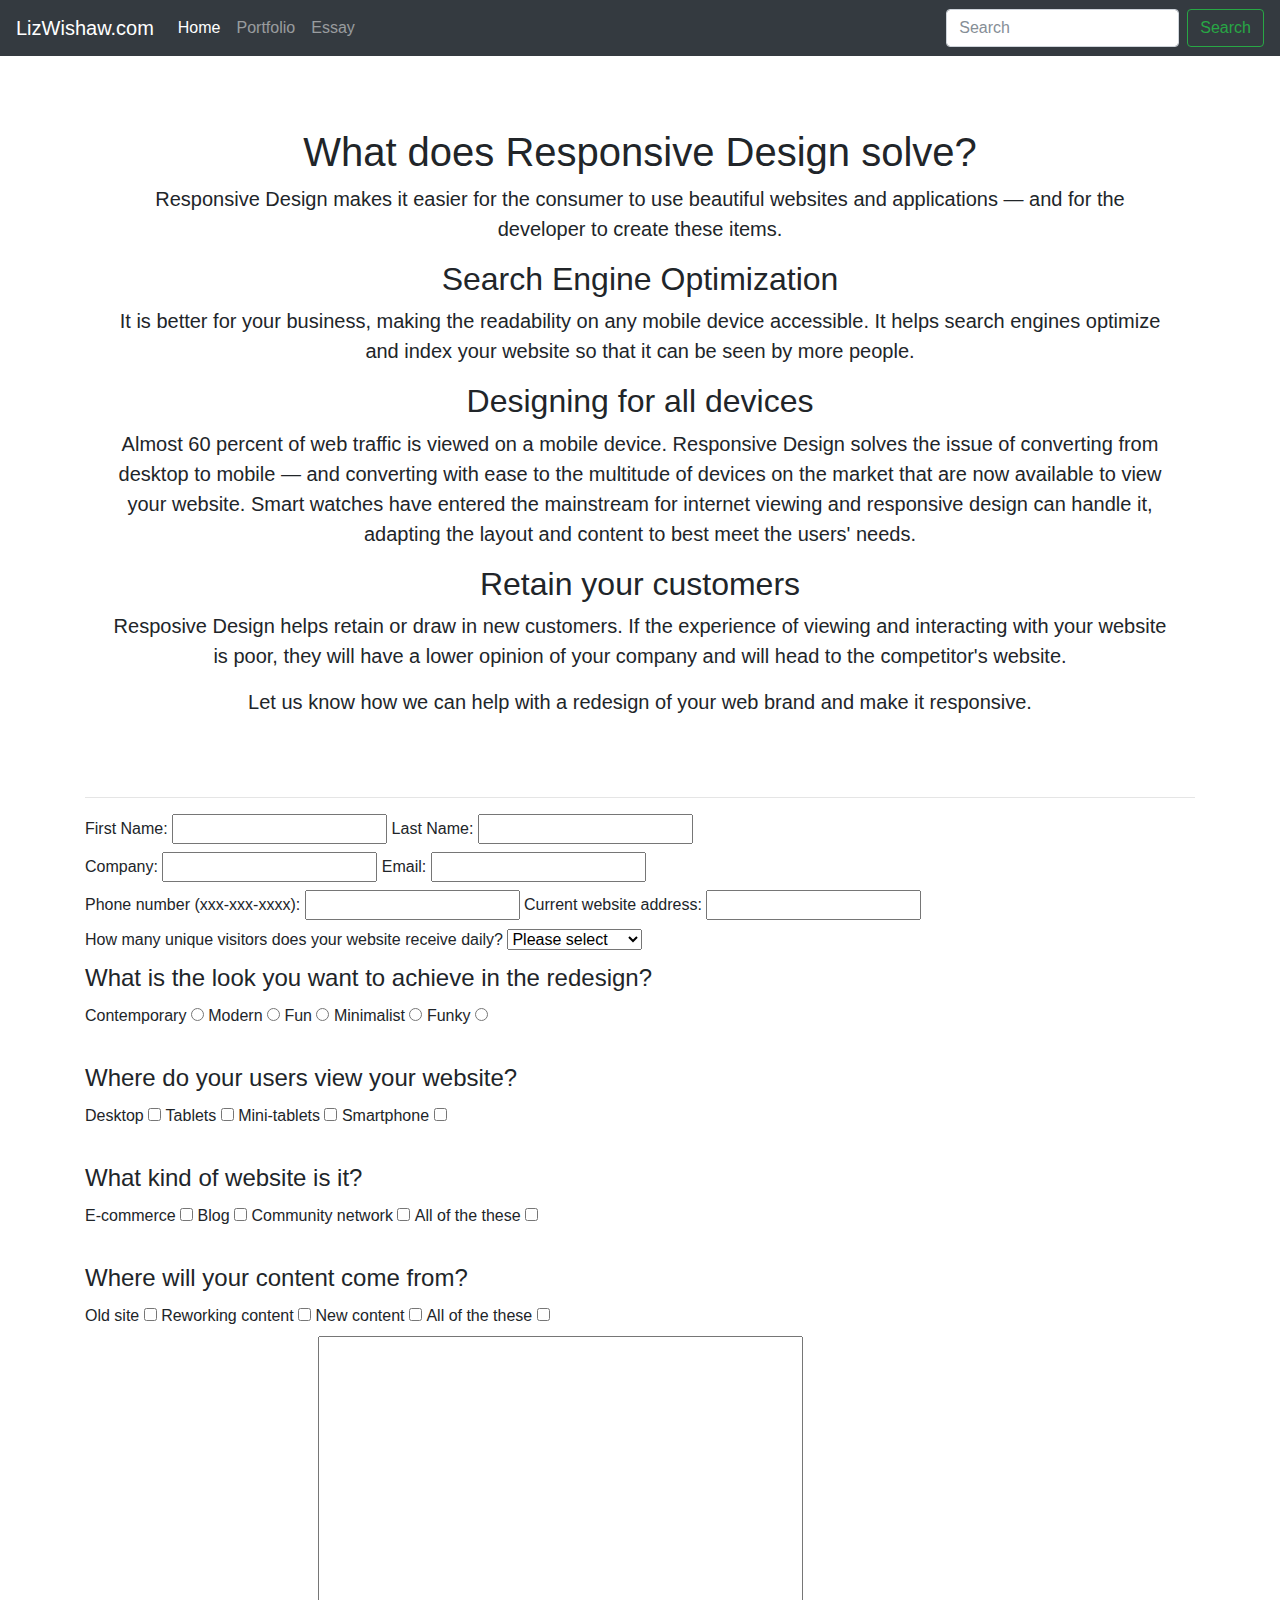
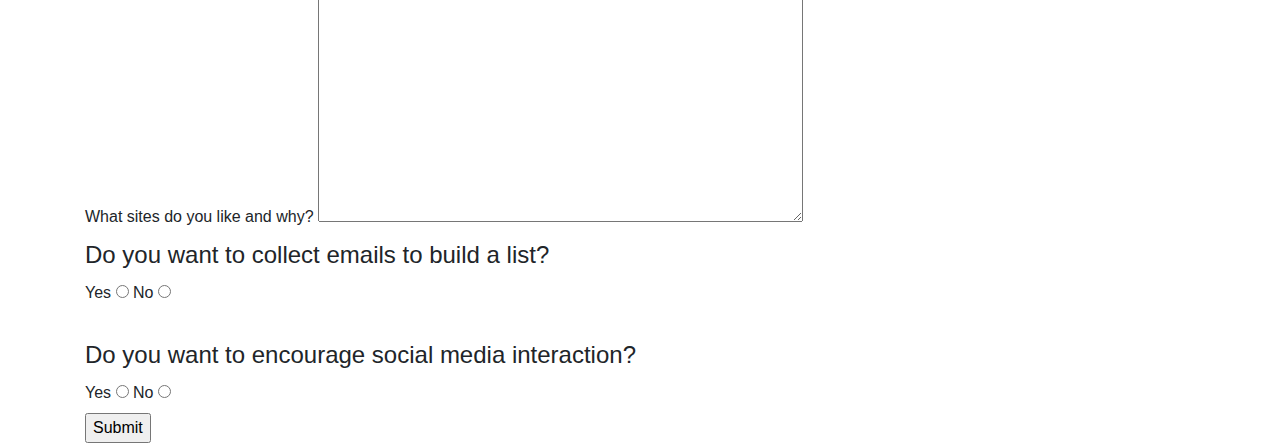
<file: index.html>
<!doctype html>
<html lang="en">
 <head>
    <meta charset="utf-8">
    <meta name="viewport" content="width=device-width, initial-scale=1, shrink-to-fit=no">
    <meta name="description" content="">
    <meta name="author" content="">
    <link rel="icon" href="favicon.ico">

    <title>Responsive Design survey</title>

    <!-- Bootstrap core CSS -->
    <link href="dist/css/bootstrap.min.css" rel="stylesheet">

    <!-- Custom styles for this template -->
    <link href="css/starter-template.css" rel="stylesheet">
  </head>

  <body>

    <nav class="navbar navbar-expand-md navbar-dark bg-dark fixed-top">
      <a class="navbar-brand" href="#">LizWishaw.com</a>
      <button class="navbar-toggler" type="button" data-toggle="collapse" data-target="#navbarsExampleDefault" aria-controls="navbarsExampleDefault" aria-expanded="false" aria-label="Toggle navigation">
        <span class="navbar-toggler-icon"></span>
      </button>

      <div class="collapse navbar-collapse" id="navbarsExampleDefault">
        <ul class="navbar-nav mr-auto">
          <li class="nav-item active">
            <a class="nav-link" href="index.html">Home <span class="sr-only">(current)</span></a>
          </li>
          <li class="nav-item">
            <a class="nav-link" href="http://www.lizwishaw.com/">Portfolio</a>
            <li class="nav-item">
            <a class="nav-link" href="essay.html">Essay</a>
          </li>
        </ul>
        <form class="form-inline my-2 my-lg-0">
          <input class="form-control mr-sm-2" type="text" placeholder="Search" aria-label="Search">
          <button class="btn btn-outline-success my-2 my-sm-0" type="submit">Search</button>
        </form>
      </div>
    </nav>

    <main class="container">


      <div class="starter-template">
        <h1>What does Responsive Design solve?</h1>
          <p class="lead">Responsive Design makes it easier for the consumer to use beautiful websites and applications — and for the developer to create these items. 
          </p>
        <h2>Search Engine Optimization</h2>
          <p class="lead">It is better for your business, making the readability on any mobile device accessible. It helps search engines optimize and index your website so that it can be seen by more people. 
          </p>
        <h2>Designing for all devices</h2>
          <p class="lead">Almost 60 percent of web traffic is viewed on a mobile device. Responsive Design solves the issue of converting from desktop to mobile — and converting with ease to the multitude of devices on the market that are now available to view your website. Smart watches have entered the mainstream for internet viewing and responsive design can handle it, adapting the layout and content to best meet the users' needs.   
          </p>
        <h2>Retain your customers</h2>
          <p class="lead">Resposive Design helps retain or draw in new customers. If the experience of viewing and interacting with your website is poor, they will have a lower opinion of your company and will head to the competitor's website. 
          </p>
          <p class="lead">Let us know how we can help with a redesign of your web brand and make it responsive.   
          </p> 
      </div>
      
      <form method="GET"> 
        <hr>
        <label> First Name:
        <input type="text" name="first-name" required>
          
        </label>
        <label> Last Name:
        <input type="text" name="last-name" required>
          
        </label>
        <br>
         
        <label> Company:
        <input type="text" name="company-name" required>
         <br> 
        </label>
        <label> Email:
        <input type="email" name="email" required>
        </label>
        <br>
        <label> Phone number (xxx-xxx-xxxx):
    <input id="telNo" name="telNo" type="tel" required
           pattern="[0-9]{3}-[0-9]{3}-[0-9]{4}">
        </label>
         
        <label> Current website address:
        <input type="text" name="company-name" required>
          
        </label>
        <br>
        <label>How many unique visitors does your website receive daily?</label>
        <select name="unique-visitor">
        <option value="">Please select</option>  
        <option value="1-50">1-50 visitors</option>
        <option value="50-100">50-100 visitors</option>
        <option value="101-250">101-250 visitors</option>  
        <option value="251-500">251-500 visitors</option>
        <option value="500-plus">More than 500</option>  
        <option value="unknown">Unknown</option>  
        </select>
        <br>
        <fieldset>
        <legend> What is the look you want to achieve in the redesign?
        </legend>   
        <label> Contemporary
        <input type="radio" name="look" value="contemporary">
        </label>
        <label>Modern
        <input type="radio" name="look" value="modern">
        </label>
        <label>Fun
        <input type="radio" name="look" value="fun">
        </label>
        <label>Minimalist
        <input type="radio" name="look" value="minimalist">
        </label>
        <label>Funky
        <input type="radio" name="look" value="funky">
        </label> 
        </fieldset>  
        <br>
        <fieldset>
        <legend> Where do your users view your website?
        </legend>
        <label> Desktop
        <input type="checkbox" name="user-views" value="desktop">
        </label>
        <label> Tablets
        <input type="checkbox" name="user-views" value="tablets">
        </label>
        <label> Mini-tablets
        <input type="checkbox" name="user-views" value="mini-tablets">
        </label>
        <label> Smartphone
        <input type="checkbox" name="user-views" value="smartphone">
        </label>
        </fieldset>
        <br>
        <fieldset>
        <legend> What kind of website is it?
        </legend>
        <label> E-commerce
        <input type="checkbox" name="type-site" value="ecommerce">
        </label>
        <label> Blog
        <input type="checkbox" name="type-site" value="blog">
        </label>
        <label> Community network
        <input type="checkbox" name="type-site" value="community-network">
        </label>
        <label> All of the these
        <input type="checkbox" name="type-site" value="all-kind">
        </label>
        </fieldset>  
        <br>
        <fieldset>
        <legend> Where will your content come from?
        </legend>
        <label> Old site
        <input type="checkbox" name="content" value="old-site">
        </label>
        <label> Reworking content
        <input type="checkbox" name="content" value="rework-content">
        </label>
        <label> New content
        <input type="checkbox" name="content" value="new-content">
        </label>
        <label> All of the these
        <input type="checkbox" name="content" value="all-content">
        </label>
        </fieldset>  
          
          
        <label>What sites do  you like and why?
        <textarea name="sites" cols="50" rows="20"></textarea>  
          
        </label>
        <br>  
        <fieldset> 
        <legend>Do you want to collect emails to build a list? 
        </legend>
        <label> Yes
        <input type="radio" name="email-list" value="yes">
        </label>
        <label>No
        <input type="radio" name="email-list" value="no">
        </label>  
        </fieldset>
        <br>
        <fieldset> 
        <legend>Do you want to encourage social media interaction? 
        </legend>
        <label> Yes
        <input type="radio" name="social-media" value="yes">
        </label>
        <label>No
        <input type="radio" name="social-media" value="no">
        </label>  
        </fieldset>     
        
        <input type="submit" value="Submit">
    
     </form> 

    </main> 

    <!-- Bootstrap core JavaScript
    ================================================== -->
    <!-- Placed at the end of the document so the pages load faster -->
     <script src="https://code.jquery.com/jquery-3.2.1.slim.min.js" integrity="sha384-KJ3o2DKtIkvYIK3UENzmM7KCkRr/rE9/Qpg6aAZGJwFDMVNA/GpGFF93hXpG5KkN" crossorigin="anonymous"></script>
  </body>
</html>
</file>
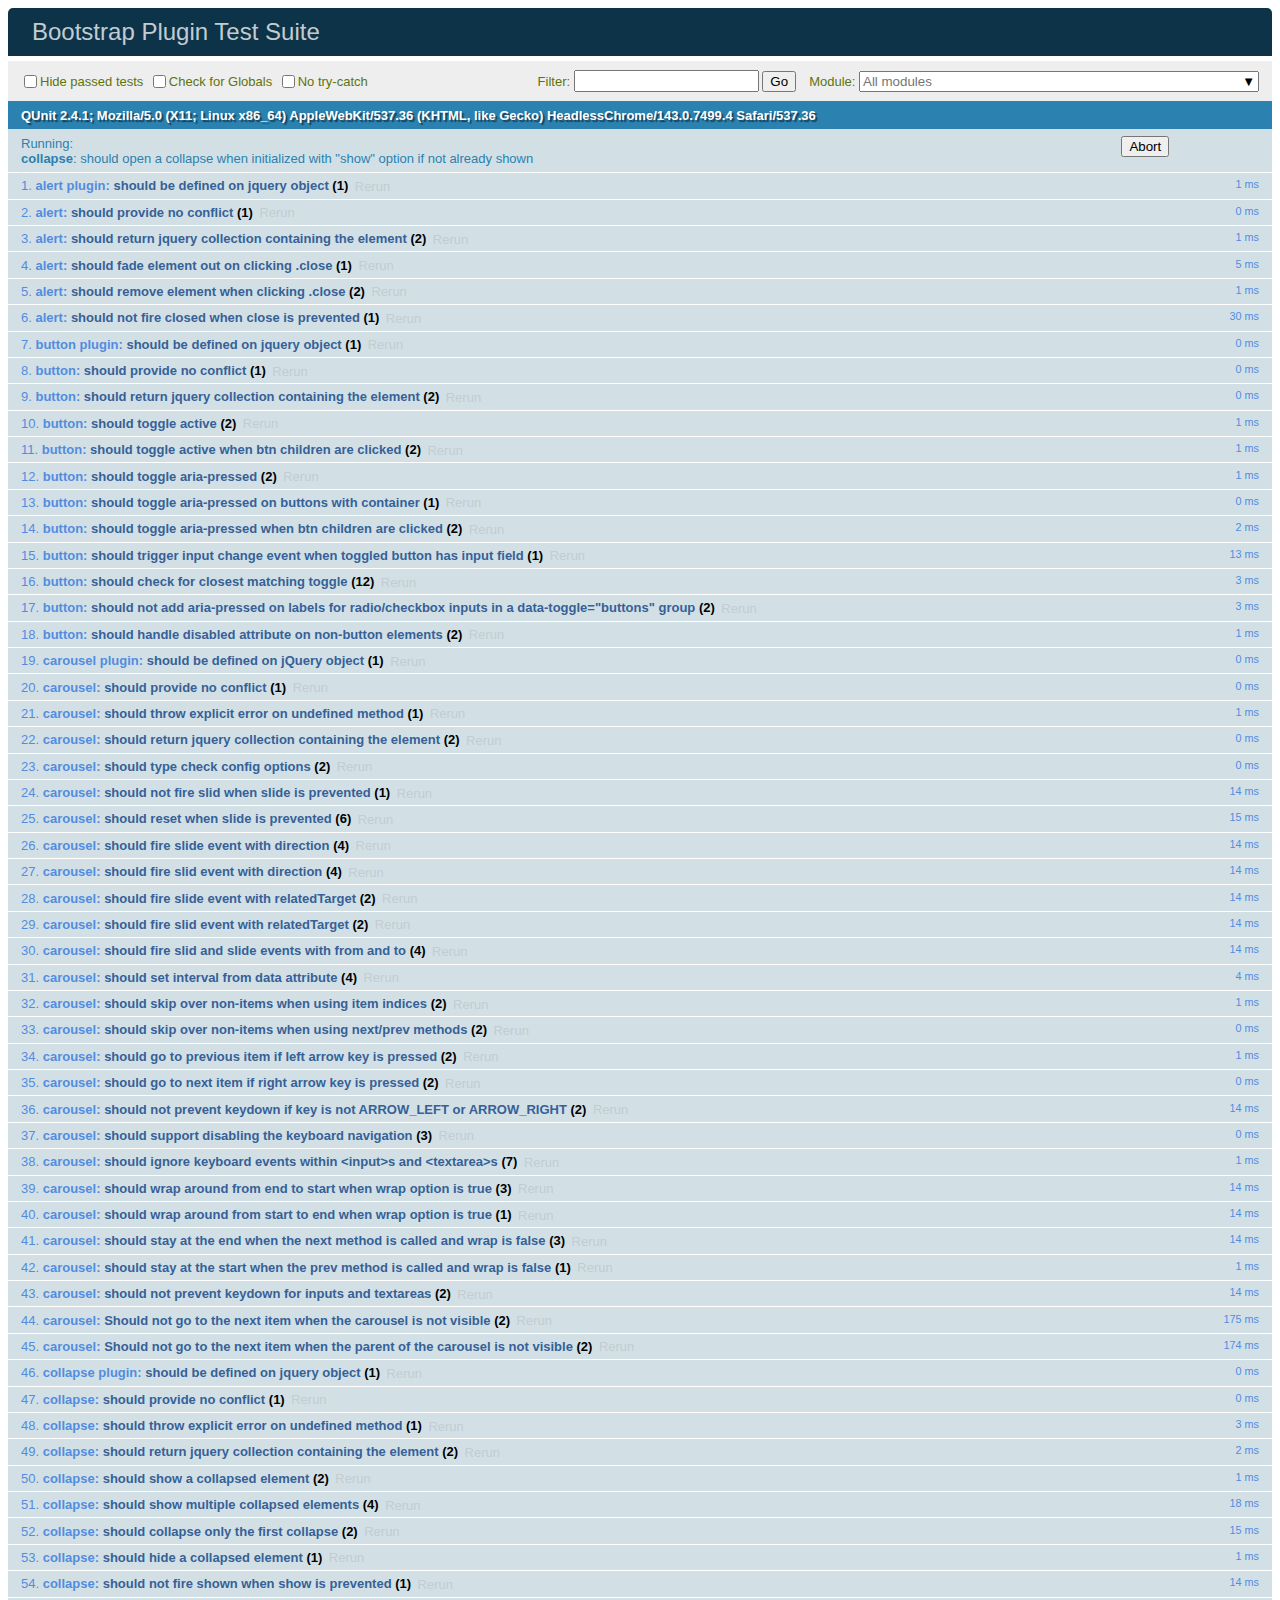
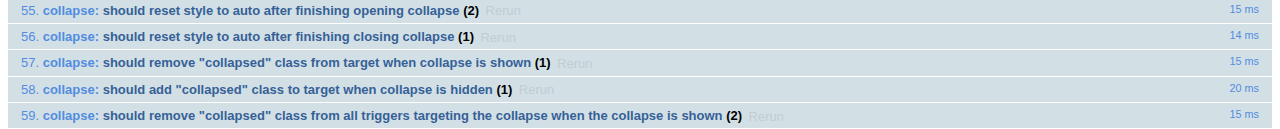
<file: js/tests/index.html>
<!doctype html>
<html lang="en">
  <head>
    <meta charset="utf-8">
    <meta name="viewport" content="width=device-width, initial-scale=1, shrink-to-fit=no">
    <title>Bootstrap Plugin Test Suite</title>

    <!-- jQuery -->
    <script>
      (function () {
        var path = '../../assets/js/vendor/jquery-slim.min.js'
        // get jquery param from the query string.
        var jQueryVersion = location.search.match(/[?&]jquery=(.*?)(?=&|$)/)

        // If a version was specified, use that version from our vendor folder
        if (jQueryVersion) {
          path = 'vendor/jquery-' + jQueryVersion[1] + '.min.js'
        }
        document.write('<script src="' + path + '"><\/script>')
      }())
    </script>
    <script src="../../assets/js/vendor/popper.min.js"></script>

    <!-- QUnit -->
    <link rel="stylesheet" href="vendor/qunit.css" media="screen">
    <script src="vendor/qunit.js"></script>

    <script>
      // Disable jQuery event aliases to ensure we don't accidentally use any of them
      [
        'blur',
        'focus',
        'focusin',
        'focusout',
        'resize',
        'scroll',
        'click',
        'dblclick',
        'mousedown',
        'mouseup',
        'mousemove',
        'mouseover',
        'mouseout',
        'mouseenter',
        'mouseleave',
        'change',
        'select',
        'submit',
        'keydown',
        'keypress',
        'keyup',
        'contextmenu'
      ].forEach(function(eventAlias) {
        $.fn[eventAlias] = function() {
          throw new Error('Using the ".' + eventAlias + '()" method is not allowed, so that Bootstrap can be compatible with custom jQuery builds which exclude the "event aliases" module that defines said method. See https://github.com/twbs/bootstrap/blob/master/CONTRIBUTING.md#js')
        }
      })

      // Require assert.expect in each test
      QUnit.config.requireExpects = true

      // See https://github.com/axemclion/grunt-saucelabs#test-result-details-with-qunit
      var log = []
      var testName

      QUnit.done(function(testResults) {
        var tests = []
        for (var i = 0; i < log.length; i++) {
          var details = log[i]
          tests.push({
            name: details.name,
            result: details.result,
            expected: details.expected,
            actual: details.actual,
            source: details.source
          })
        }
        testResults.tests = tests

        window.global_test_results = testResults
      })

      QUnit.testStart(function(testDetails) {
        QUnit.log(function(details) {
          if (!details.result) {
            details.name = testDetails.name
            log.push(details)
          }
        })
      })

      // Display fixture on-screen on iOS to avoid false positives
      // See https://github.com/twbs/bootstrap/pull/15955
      if (/iPhone|iPad|iPod/.test(navigator.userAgent)) {
        QUnit.begin(function() {
          $('#qunit-fixture').css({ top: 0, left: 0 })
        })

        QUnit.done(function() {
          $('#qunit-fixture').css({ top: '', left: '' })
        })
      }
    </script>

    <!-- Transpiled Plugins -->
    <script src="../dist/util.js"></script>
    <script src="../dist/alert.js"></script>
    <script src="../dist/button.js"></script>
    <script src="../dist/carousel.js"></script>
    <script src="../dist/collapse.js"></script>
    <script src="../dist/dropdown.js"></script>
    <script src="../dist/modal.js"></script>
    <script src="../dist/scrollspy.js"></script>
    <script src="../dist/tab.js"></script>
    <script src="../dist/tooltip.js"></script>
    <script src="../dist/popover.js"></script>

    <!-- Unit Tests -->
    <script src="unit/alert.js"></script>
    <script src="unit/button.js"></script>
    <script src="unit/carousel.js"></script>
    <script src="unit/collapse.js"></script>
    <script src="unit/dropdown.js"></script>
    <script src="unit/modal.js"></script>
    <script src="unit/scrollspy.js"></script>
    <script src="unit/tab.js"></script>
    <script src="unit/tooltip.js"></script>
    <script src="unit/popover.js"></script>
    <script src="unit/util.js"></script>
  </head>
  <body>
    <div id="qunit-container">
      <div id="qunit"></div>
      <div id="qunit-fixture"></div>
    </div>
  </body>
</html>
</file>
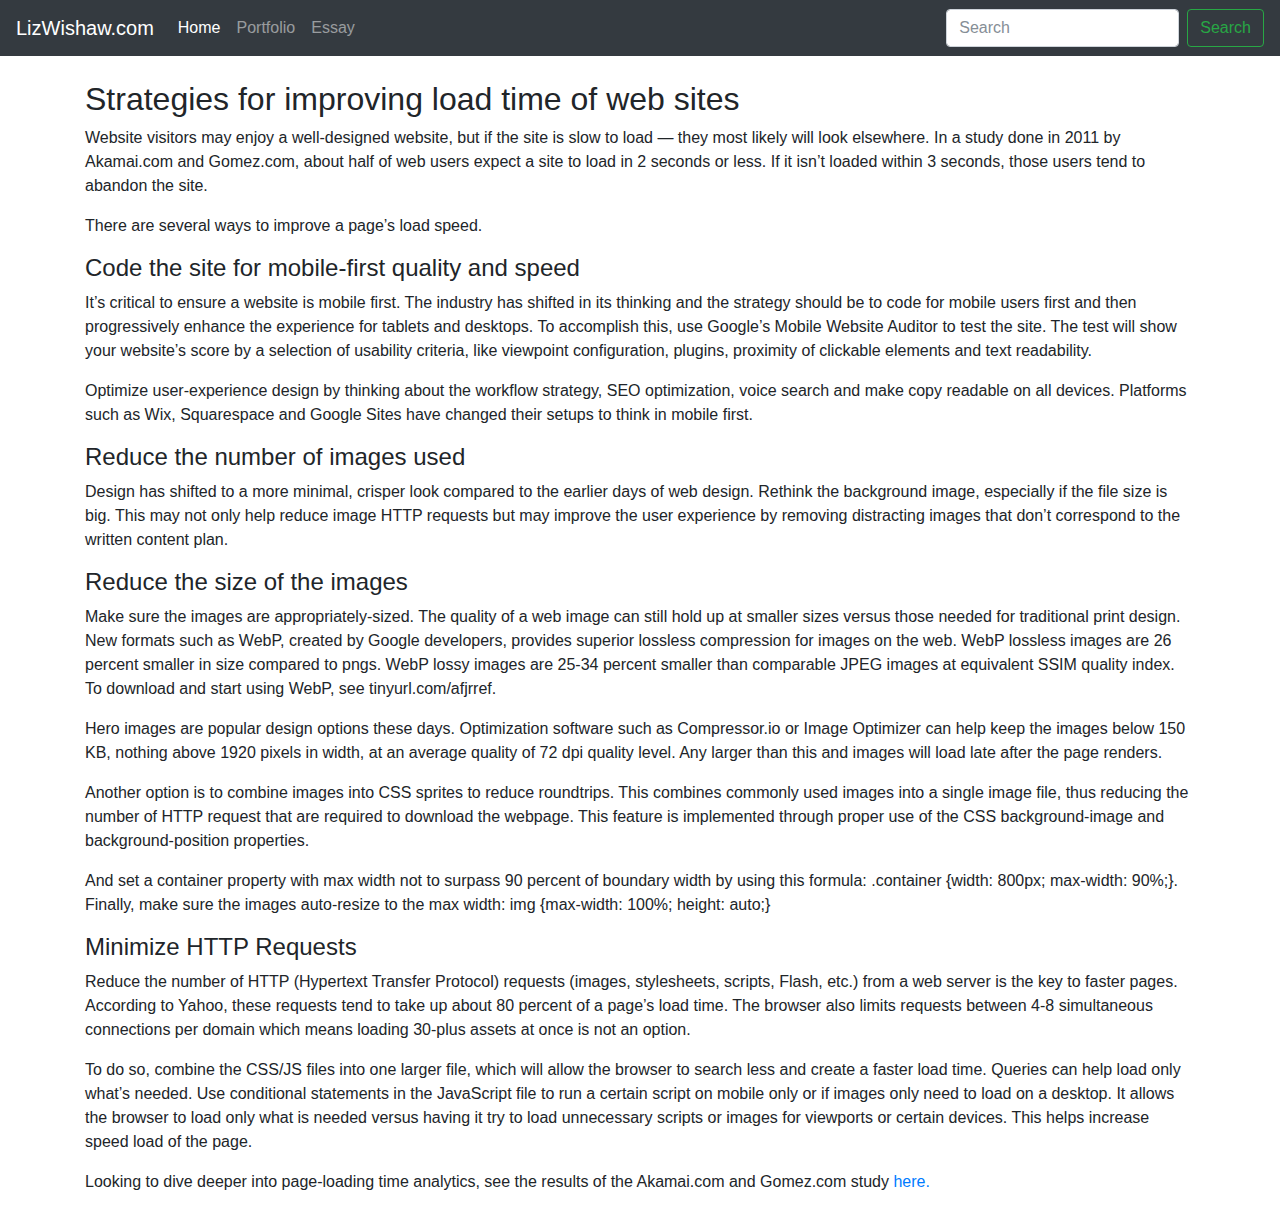
<file: essay.html>
<!doctype html>
<html lang="en">
 <head>
    <meta charset="utf-8">
    <meta name="viewport" content="width=device-width, initial-scale=1, shrink-to-fit=no">
    <meta name="description" content="">
    <meta name="author" content="">
    <link rel="icon" href="favicon.ico">

    <title>Essay on page load times</title>

    <!-- Bootstrap core CSS -->
    <link href="dist/css/bootstrap.min.css" rel="stylesheet">

    <!-- Custom styles for this template -->
    <link href="css/starter-template.css" rel="stylesheet">
  </head>

  <body>

     <nav class="navbar navbar-expand-md navbar-dark bg-dark fixed-top">
      <a class="navbar-brand" href="#">LizWishaw.com</a>
      <button class="navbar-toggler" type="button" data-toggle="collapse" data-target="#navbarsExampleDefault" aria-controls="navbarsExampleDefault" aria-expanded="false" aria-label="Toggle navigation">
        <span class="navbar-toggler-icon"></span>
      </button>

      <div class="collapse navbar-collapse" id="navbarsExampleDefault">
        <ul class="navbar-nav mr-auto">
          <li class="nav-item active">
            <a class="nav-link" href="index.html">Home <span class="sr-only">(current)</span></a>
          </li>
          <li class="nav-item">
            <a class="nav-link" href="http://www.lizwishaw.com/">Portfolio</a>
            <li class="nav-item">
            <a class="nav-link" href="essay.html">Essay</a>
          </li>
        </ul>
        <form class="form-inline my-2 my-lg-0">
          <input class="form-control mr-sm-2" type="text" placeholder="Search" aria-label="Search">
          <button class="btn btn-outline-success my-2 my-sm-0" type="submit">Search</button>
        </form>
      </div>
    </nav>

    <main class="container">
      <h2>Strategies for improving load time of web sites</h2>
        <p>Website visitors may enjoy a well-designed website, but if the site is slow to load  — they most likely will look elsewhere. In a study done in 2011 by Akamai.com and Gomez.com, about half of web users expect a site to load in 2 seconds or less. If it isn’t loaded within 3 seconds, those users tend to abandon the site.</p>
        
        <p>There are several ways to improve a page’s load speed. </p>
      
      <h4>Code the site for mobile-first quality and speed</h4>
      
      <p>It’s critical to ensure a website is mobile first. The industry has shifted in its thinking and the strategy should be to code for mobile users first and then progressively enhance the experience for tablets and desktops. To accomplish this, use Google’s Mobile Website Auditor to test the site.  The test will show your website’s score by a selection of usability criteria, like viewpoint configuration, plugins, proximity of clickable elements and text readability.</p>
      <p>Optimize user-experience design by thinking about the workflow strategy, SEO optimization, voice search and make copy readable on all devices. Platforms such as Wix, Squarespace and Google Sites have changed their setups to think in mobile first.</p>
      
    <h4>Reduce the number of images used</h4>
      <p>Design has shifted to a more minimal, crisper look compared to the earlier days of web design. Rethink the background image, especially if the file size is big. This may not only help reduce image HTTP requests but may improve the user experience by removing distracting images that don’t correspond to the written content plan.</p>

    <h4>Reduce the size of the images</h4>
      <p>Make sure the images are appropriately-sized. The quality of a web image can still hold up at smaller sizes versus those needed for traditional print design. New formats such as WebP, created by Google developers, provides superior lossless compression for images on the web. WebP lossless images are 26 percent smaller in size compared to pngs. WebP lossy images are 25-34 percent smaller than comparable JPEG images at equivalent SSIM quality index. To download and start using WebP, see tinyurl.com/afjrref.</p>
      <p>Hero images are popular design options these days. Optimization software such as Compressor.io or Image Optimizer can help keep the images  below 150 KB, nothing above 1920 pixels in width, at an average quality of 72 dpi quality level.  Any larger than this and images will load late after the page renders. </p>
      <p>Another option is to combine images into CSS sprites to reduce roundtrips. This combines commonly used images into a single image file, thus reducing the number of HTTP request that are required to download the webpage. This feature is implemented through proper use of the CSS background-image and background-position properties.</p>
      <p>And set a container property with max width not to surpass 90 percent of boundary width by using this formula: .container {width: 800px; max-width: 90%;}. Finally, make sure the images auto-resize to the max width: img {max-width: 100%; height: auto;}</p>
    
    <h4>Minimize HTTP Requests</h4>   <p>Reduce the number of HTTP (Hypertext Transfer Protocol) requests (images, stylesheets, scripts, Flash, etc.) from a web server is the key to faster pages. According to Yahoo, these requests tend to take up about 80 percent  of a page’s load time. The browser also limits requests between 4-8 simultaneous connections per domain which means loading 30-plus assets at once is not an option.</p>
      <p>To do so, combine the CSS/JS files into one larger file, which will allow the browser to search less and create a faster load time. Queries can help load only what’s needed. Use conditional statements in the JavaScript file to run a certain script on mobile only or if images only need to load on a desktop. It allows the browser to load only what is needed versus having it try to load unnecessary scripts or images for viewports or certain devices. This helps increase speed load of the page. </p>
      <p>Looking to dive deeper into page-loading time analytics, see the results of the Akamai.com and Gomez.com study <a href="https://blog.kissmetrics.com/wp-content/uploads/2011/04/loading-time.pdf">here.</a></p>
  </main> 

    <!-- Bootstrap core JavaScript
    ================================================== -->
    <!-- Placed at the end of the document so the pages load faster -->
     <script src="https://code.jquery.com/jquery-3.2.1.slim.min.js" integrity="sha384-KJ3o2DKtIkvYIK3UENzmM7KCkRr/rE9/Qpg6aAZGJwFDMVNA/GpGFF93hXpG5KkN" crossorigin="anonymous"></script>
  </body>
</html>
</file>
<file: css/starter-template.css>
body {
  padding-top: 5rem;
}
.starter-template {
  padding: 3rem 1.5rem;
  text-align: center;
}
</file>
<file: js/tests/vendor/qunit.css>
/*!
 * QUnit 2.4.1
 * https://qunitjs.com/
 *
 * Copyright jQuery Foundation and other contributors
 * Released under the MIT license
 * https://jquery.org/license
 *
 * Date: 2017-10-22T05:12Z
 */

/** Font Family and Sizes */

#qunit-tests, #qunit-header, #qunit-banner, #qunit-testrunner-toolbar, #qunit-filteredTest, #qunit-userAgent, #qunit-testresult {
	font-family: "Helvetica Neue Light", "HelveticaNeue-Light", "Helvetica Neue", Calibri, Helvetica, Arial, sans-serif;
}

#qunit-testrunner-toolbar, #qunit-filteredTest, #qunit-userAgent, #qunit-testresult, #qunit-tests li { font-size: small; }
#qunit-tests { font-size: smaller; }


/** Resets */

#qunit-tests, #qunit-header, #qunit-banner, #qunit-filteredTest, #qunit-userAgent, #qunit-testresult, #qunit-modulefilter {
	margin: 0;
	padding: 0;
}


/** Header (excluding toolbar) */

#qunit-header {
	padding: 0.5em 0 0.5em 1em;

	color: #8699A4;
	background-color: #0D3349;

	font-size: 1.5em;
	line-height: 1em;
	font-weight: 400;

	border-radius: 5px 5px 0 0;
}

#qunit-header a {
	text-decoration: none;
	color: #C2CCD1;
}

#qunit-header a:hover,
#qunit-header a:focus {
	color: #FFF;
}

#qunit-banner {
	height: 5px;
}

#qunit-filteredTest {
	padding: 0.5em 1em 0.5em 1em;
	color: #366097;
	background-color: #F4FF77;
}

#qunit-userAgent {
	padding: 0.5em 1em 0.5em 1em;
	color: #FFF;
	background-color: #2B81AF;
	text-shadow: rgba(0, 0, 0, 0.5) 2px 2px 1px;
}


/** Toolbar */

#qunit-testrunner-toolbar {
	padding: 0.5em 1em 0.5em 1em;
	color: #5E740B;
	background-color: #EEE;
}

#qunit-testrunner-toolbar .clearfix {
	height: 0;
	clear: both;
}

#qunit-testrunner-toolbar label {
	display: inline-block;
}

#qunit-testrunner-toolbar input[type=checkbox],
#qunit-testrunner-toolbar input[type=radio] {
	margin: 3px;
	vertical-align: -2px;
}

#qunit-testrunner-toolbar input[type=text] {
	box-sizing: border-box;
	height: 1.6em;
}

.qunit-url-config,
.qunit-filter,
#qunit-modulefilter {
	display: inline-block;
	line-height: 2.1em;
}

.qunit-filter,
#qunit-modulefilter {
	float: right;
	position: relative;
	margin-left: 1em;
}

.qunit-url-config label {
	margin-right: 0.5em;
}

#qunit-modulefilter-search {
	box-sizing: border-box;
	width: 400px;
}

#qunit-modulefilter-search-container:after {
	position: absolute;
	right: 0.3em;
	content: "\25bc";
	color: black;
}

#qunit-modulefilter-dropdown {
	/* align with #qunit-modulefilter-search */
	box-sizing: border-box;
	width: 400px;
	position: absolute;
	right: 0;
	top: 50%;
	margin-top: 0.8em;

	border: 1px solid #D3D3D3;
	border-top: none;
	border-radius: 0 0 .25em .25em;
	color: #000;
	background-color: #F5F5F5;
	z-index: 99;
}

#qunit-modulefilter-dropdown a {
	color: inherit;
	text-decoration: none;
}

#qunit-modulefilter-dropdown .clickable.checked {
	font-weight: bold;
	color: #000;
	background-color: #D2E0E6;
}

#qunit-modulefilter-dropdown .clickable:hover {
	color: #FFF;
	background-color: #0D3349;
}

#qunit-modulefilter-actions {
	display: block;
	overflow: auto;

	/* align with #qunit-modulefilter-dropdown-list */
	font: smaller/1.5em sans-serif;
}

#qunit-modulefilter-dropdown #qunit-modulefilter-actions > * {
	box-sizing: border-box;
	max-height: 2.8em;
	display: block;
	padding: 0.4em;
}

#qunit-modulefilter-dropdown #qunit-modulefilter-actions > button {
	float: right;
	font: inherit;
}

#qunit-modulefilter-dropdown #qunit-modulefilter-actions > :last-child {
	/* insert padding to align with checkbox margins */
	padding-left: 3px;
}

#qunit-modulefilter-dropdown-list {
	max-height: 200px;
	overflow-y: auto;
	margin: 0;
	border-top: 2px groove threedhighlight;
	padding: 0.4em 0 0;
	font: smaller/1.5em sans-serif;
}

#qunit-modulefilter-dropdown-list li {
	white-space: nowrap;
	overflow: hidden;
	text-overflow: ellipsis;
}

#qunit-modulefilter-dropdown-list .clickable {
	display: block;
	padding-left: 0.15em;
}


/** Tests: Pass/Fail */

#qunit-tests {
	list-style-position: inside;
}

#qunit-tests li {
	padding: 0.4em 1em 0.4em 1em;
	border-bottom: 1px solid #FFF;
	list-style-position: inside;
}

#qunit-tests > li {
	display: none;
}

#qunit-tests li.running,
#qunit-tests li.pass,
#qunit-tests li.fail,
#qunit-tests li.skipped,
#qunit-tests li.aborted {
	display: list-item;
}

#qunit-tests.hidepass {
	position: relative;
}

#qunit-tests.hidepass li.running,
#qunit-tests.hidepass li.pass:not(.todo) {
	visibility: hidden;
	position: absolute;
	width:   0;
	height:  0;
	padding: 0;
	border:  0;
	margin:  0;
}

#qunit-tests li strong {
	cursor: pointer;
}

#qunit-tests li.skipped strong {
	cursor: default;
}

#qunit-tests li a {
	padding: 0.5em;
	color: #C2CCD1;
	text-decoration: none;
}

#qunit-tests li p a {
	padding: 0.25em;
	color: #6B6464;
}
#qunit-tests li a:hover,
#qunit-tests li a:focus {
	color: #000;
}

#qunit-tests li .runtime {
	float: right;
	font-size: smaller;
}

.qunit-assert-list {
	margin-top: 0.5em;
	padding: 0.5em;

	background-color: #FFF;

	border-radius: 5px;
}

.qunit-source {
	margin: 0.6em 0 0.3em;
}

.qunit-collapsed {
	display: none;
}

#qunit-tests table {
	border-collapse: collapse;
	margin-top: 0.2em;
}

#qunit-tests th {
	text-align: right;
	vertical-align: top;
	padding: 0 0.5em 0 0;
}

#qunit-tests td {
	vertical-align: top;
}

#qunit-tests pre {
	margin: 0;
	white-space: pre-wrap;
	word-wrap: break-word;
}

#qunit-tests del {
	color: #374E0C;
	background-color: #E0F2BE;
	text-decoration: none;
}

#qunit-tests ins {
	color: #500;
	background-color: #FFCACA;
	text-decoration: none;
}

/*** Test Counts */

#qunit-tests b.counts                       { color: #000; }
#qunit-tests b.passed                       { color: #5E740B; }
#qunit-tests b.failed                       { color: #710909; }

#qunit-tests li li {
	padding: 5px;
	background-color: #FFF;
	border-bottom: none;
	list-style-position: inside;
}

/*** Passing Styles */

#qunit-tests li li.pass {
	color: #3C510C;
	background-color: #FFF;
	border-left: 10px solid #C6E746;
}

#qunit-tests .pass                          { color: #528CE0; background-color: #D2E0E6; }
#qunit-tests .pass .test-name               { color: #366097; }

#qunit-tests .pass .test-actual,
#qunit-tests .pass .test-expected           { color: #999; }

#qunit-banner.qunit-pass                    { background-color: #C6E746; }

/*** Failing Styles */

#qunit-tests li li.fail {
	color: #710909;
	background-color: #FFF;
	border-left: 10px solid #EE5757;
	white-space: pre;
}

#qunit-tests > li:last-child {
	border-radius: 0 0 5px 5px;
}

#qunit-tests .fail                          { color: #000; background-color: #EE5757; }
#qunit-tests .fail .test-name,
#qunit-tests .fail .module-name             { color: #000; }

#qunit-tests .fail .test-actual             { color: #EE5757; }
#qunit-tests .fail .test-expected           { color: #008000; }

#qunit-banner.qunit-fail                    { background-color: #EE5757; }


/*** Aborted tests */
#qunit-tests .aborted { color: #000; background-color: orange; }
/*** Skipped tests */

#qunit-tests .skipped {
	background-color: #EBECE9;
}

#qunit-tests .qunit-todo-label,
#qunit-tests .qunit-skipped-label {
	background-color: #F4FF77;
	display: inline-block;
	font-style: normal;
	color: #366097;
	line-height: 1.8em;
	padding: 0 0.5em;
	margin: -0.4em 0.4em -0.4em 0;
}

#qunit-tests .qunit-todo-label {
	background-color: #EEE;
}

/** Result */

#qunit-testresult {
	color: #2B81AF;
	background-color: #D2E0E6;

	border-bottom: 1px solid #FFF;
}
#qunit-testresult .clearfix {
	height: 0;
	clear: both;
}
#qunit-testresult .module-name {
	font-weight: 700;
}
#qunit-testresult-display {
	padding: 0.5em 1em 0.5em 1em;
	width: 85%;
	float:left;
}
#qunit-testresult-controls {
	padding: 0.5em 1em 0.5em 1em;
  width: 10%;
	float:left;
}

/** Fixture */

#qunit-fixture {
	position: absolute;
	top: -10000px;
	left: -10000px;
	width: 1000px;
	height: 1000px;
}
</file>
